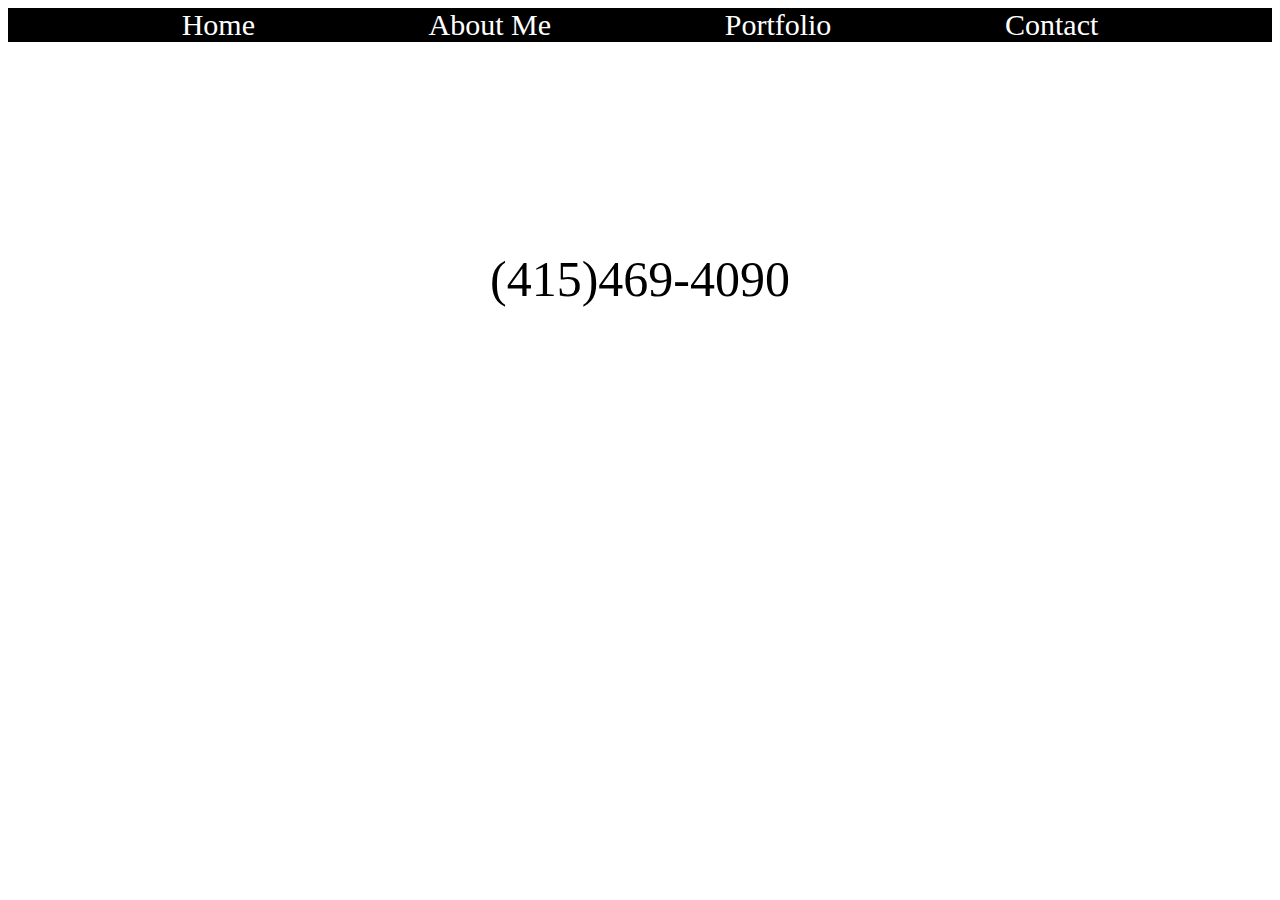
<file: contact.html>
<html>
    <head>
        <title>Contact</title>
        <link rel="stylesheet" type="text/css" href="style.css"></link>
    </head>
    <body>
        <div class="row header">
            <a href="index.html">Home</a>
            <a href="aboutme.html">About Me</a>
            <a href="portfolio.html">Portfolio</a>
            <a href="contact.html">Contact</a>
        </div>
        <div class="row mid">
            <p id="phone_num">(415)469-4090</p>
        </div>
    </body>
</html>
</file>
<file: style.css>
a{
    color:inherit;
    text-decoration:none;
}
.row{   
    background-color:black;
    color:white;
    font-size:28px; 
    display:flex;
    justify-content:center;
    justify-content:space-evenly; 
}
.mid{
    background-color:white;
    color:black;
    align-items:center;
    font-size:50px;
    top:50%;
    margin-top:8px;
    margin-bottom:8px;
}
#headshot{
    width:20%;
    margin-right:150px;
}
#name{
    margin-left:150px;
}
.aboutme{
    border-top:8px solid black;   
}
.header{
    font-size:30px;
}
.info{
    display:flex;
    background-color:white;
    color:black;
    top:50%;
    margin-top:8px;
    margin-bottom:8px;
    font-size:25px;
    justify-content:center;
    justify-content:space-evenly;
    align-items:center;
}
#ldm{
    width:30%;
}
#swim{
    width:25%;
}
#balboa{
    width:25%;
}
button{
    border-radius:50%;
    font-size:25px;
}
#phone_num{
    margin:auto;
    padding-top:200px;
}

img{
    width:32%;
    height: auto;
}

.portContainer{
    display:flex;
    flex-wrap: wrap;
    border:10px solid black;
    justify-content:center;
    justify-content:space-evenly;
}

.portBlk{
    border:10px solid black;
    width: 32%;
    text-align: center;
    align-items: baseline;
}
</file>
